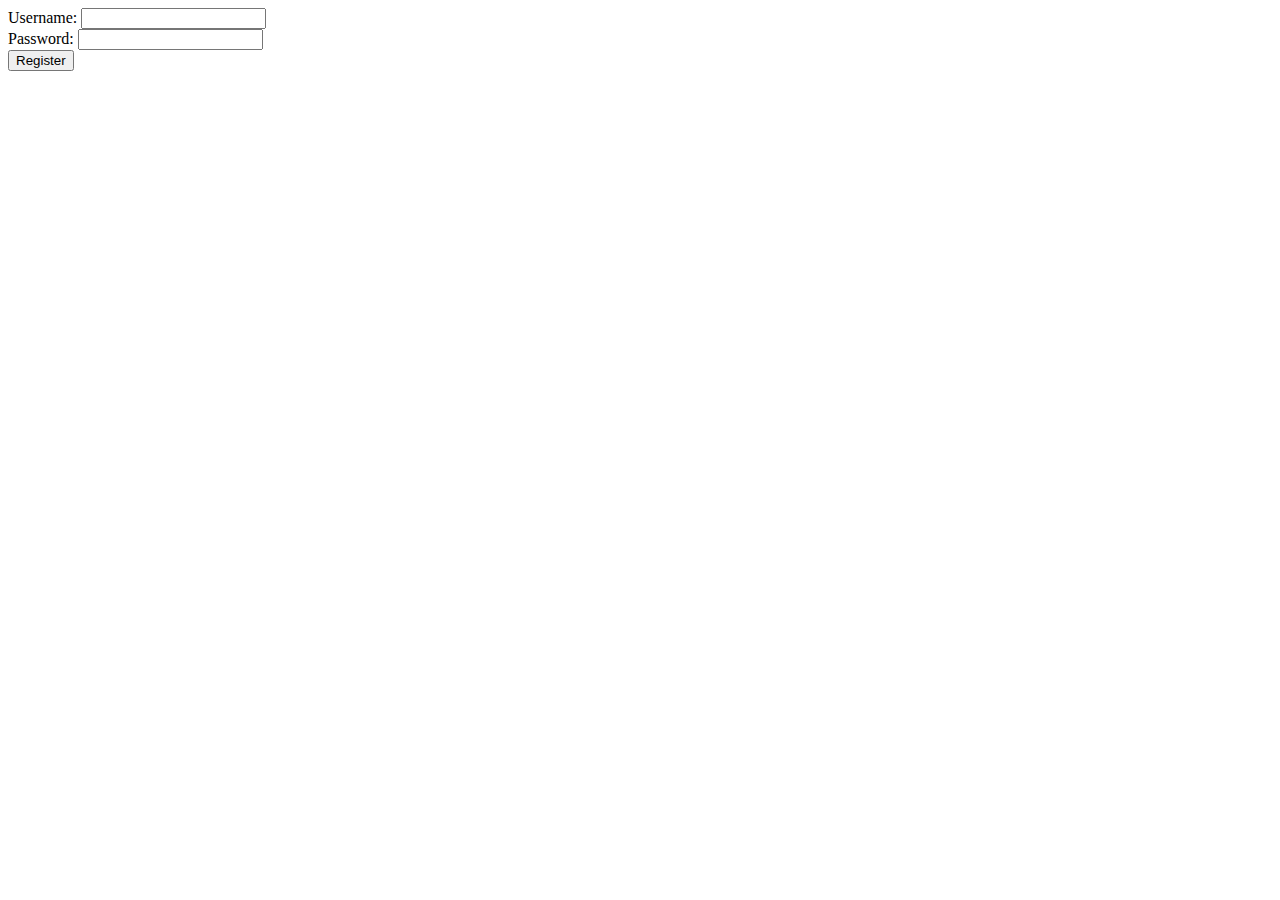
<file: templates/register.html>
<!DOCTYPE html>
<html>
  <head>
    <title>Register</title>
  </head>
  <body>
    <form method="POST">
      <div>Username: <input name="username"></div>
      <div>Password: <input name="password"></div>
      <div> <button type="submit">Register</button> </div>
    </form>
  </body>
</html>
</file>
